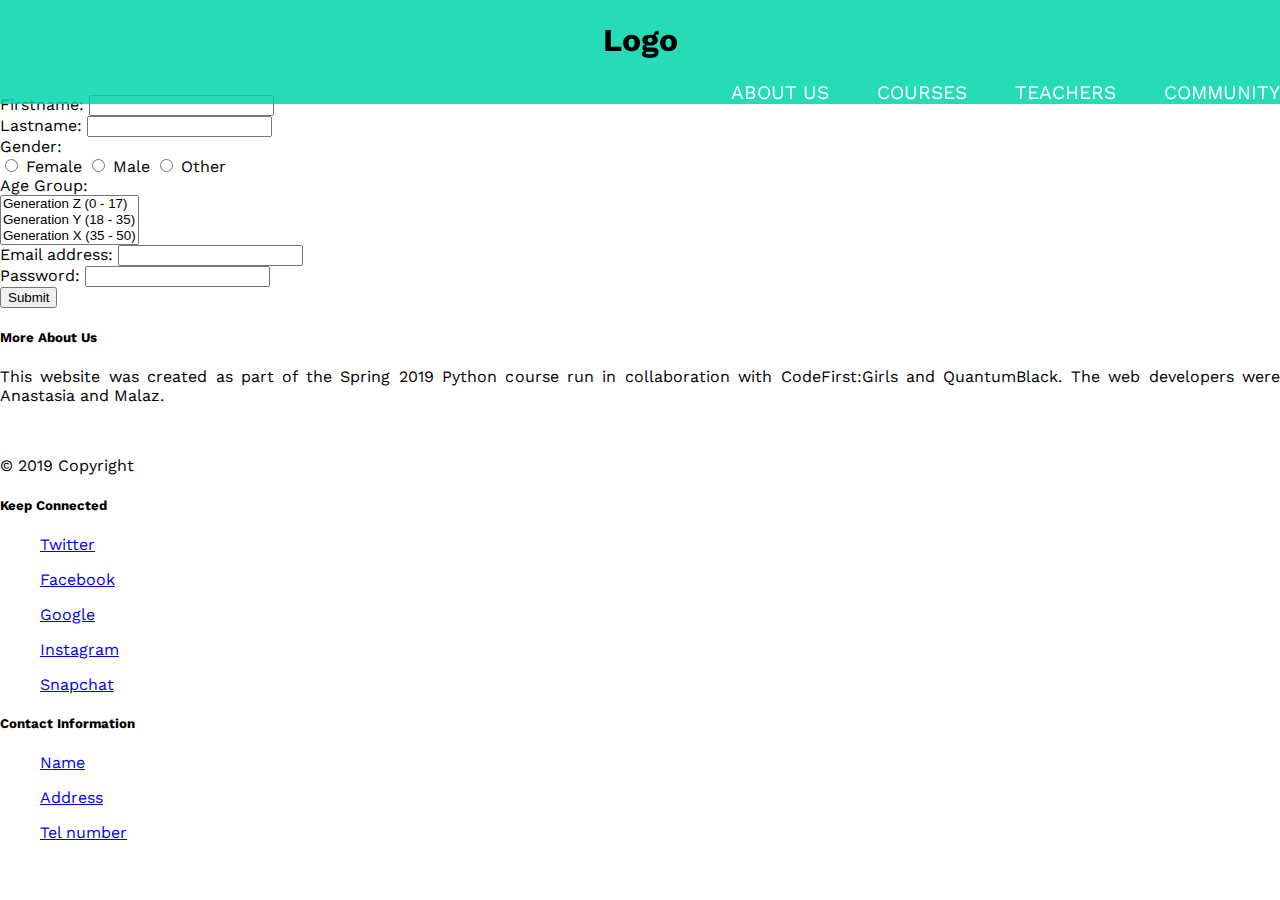
<file: index.html>
<!DOCTYPE html>
<html>

    <head>
        <meta charset="UTF-8"> <!--replace the existing character sets with its standard Unicode Transformation Format-->
        <meta name="viewport" content="width=device-width, initial-scale=1"> <!--ensures website scales properly-->
        <link rel = 'stylesheet' type = 'text/css' href = 'index.css'> <!--link to CSS-->
    </head>

    <body>

        
            <div class="topnav" id="top-nav">
    
                <h1 class="logo">Logo</h1>    
                        <!--Add logo image
                            class="logo" for CSS-->
    
             <input type="checkbox" id="nav-toggle" class="nav-toggle"> <!--This allows us to hide/show the side bar of my navigation list of links-->
    
                 <nav>
                    <ul>
                    <li> <a href="#about_us">About Us</a> </li>
                    <li> <a href="#about_us">Courses</a> </li>
                    <li> <a href="#about_us">Teachers</a> </li>
                    <li> <a href="#about_us">Community</a> </li>
                    </ul>
                            <!--
                                                        <a class="active" href="#home">Home</a>
                                <a href="#about_us">About Us</a>
                                <a href="#courses">Courses</a>
                                <a href="#Teachers">Teachers</a>
                            -->
                 </nav>
    
              <label for="nav-toggle" class="nav-toggle-label">
                                <span></span>
              </label> <!--This is a label for my navigation list toggle the for loop looks for the id specified in it-->
        
            </div>
<br>
<br>
<br>
<br>
<br>

        <div id="signup-form">
            <form  action="/signup" method="post">       <!-- link to home page-->
                <label for="First_name">Firstname:</label>
                <input type="text" id="firstname" name="firstname" required="required"> <br>

                <label for="Last_name">Lastname:</label>
                <input type="text" id="lastname" name="lastname" required="required"> <br>

                <label for="Gender">Gender:</label> <br>                    <!--radio buttons for gender selection-->
                <input type="radio" id="Gender" name="Gender" value="Female" required="required"> Female
                <input type="radio" id="Gender" name="Gender" value="Male" required="required"> Male
                <input type="radio" id="Gender" name="Gender" value="Other" required="required"> Other <br>

                <label for="Age">Age Group:</label> <br>
                <select name="Age" size="3">                                <!--Drop down list for age group-->
                    <option value="0-17">Generation Z (0 - 17)</option>
                    <option value="18-34">Generation Y (18 - 35)</option>
                    <option value="35-50">Generation X (35 - 50)</option>
                    <option value="50+">Baby bloomers (50+)</option>
                </select> <br>

                <label for="Email">Email address:</label>
                <input type="email" id="email" name="email" required="required"> <br>

                <label for="Password">Password:</label>
                <input type="password" id="Password" name="Password" required="required"> <br>

                <input type="submit" value="Submit" id="submitbutton">
            </form>
        </div>



        <div class="container">
            <div class="row">
                <footer id="myFooter" class="myFooter">
                  <div class="footer-copyright">
                    <div class="container-fluid">
                      <div class="row">
                        <div class="col-sm-3 myCols">
                          <h5>More About Us</h5>
                          <p align="justify"> This website was created as part of the Spring 2019 Python course run in collaboration with CodeFirst:Girls and QuantumBlack. The web developers were Anastasia and Malaz.</p>
                        <br><p>© 2019 Copyright </p>
                        </div>
                        <div class="col-md-1 myCols"></div>
                        <div class="col-md-4 myCols">
                          <h5>Keep Connected</h5>
                            <ul><a href="https://twitter.com/" class="link"> <i class="fab fa-twitter"></i> Twitter </a></ul>
                            <ul><a href="#" class="facebook"> <i class="fab fa-facebook-f"></i> Facebook </a></ul>
                            <ul><a href="https://www.google.com/" class="link"> <i class="fab fa-google"></i> Google </a></ul>
                            <ul><a href="#" class="instagram"> <i class="fab fa-instagram"></i> Instagram </a></ul>
                            <ul><a href="https://www.snapchat.com/" class="link"> <i class="fab fa-snapchat"></i> Snapchat </a></ul>
    
                        </div>
                        <div class="col-sm-3 myCols">
                          <h5>Contact Information</h5>
                            <ul><a href="#" class="home"> <i class="fas fa-home"></i> Name </a></ul>
                            <ul><a href="#" class="address"> <i class="far fa-envelope"></i> Address </a></ul>
                            <ul><a href="#" class="phone"> <i class="fas fa-mobile-alt"></i> Tel number </a></ul>
                        </div>
                      </div>
                    </div>
                  </div>
                  </footer>
            </div>
           </div>


        </body>

 
</html>
</file>
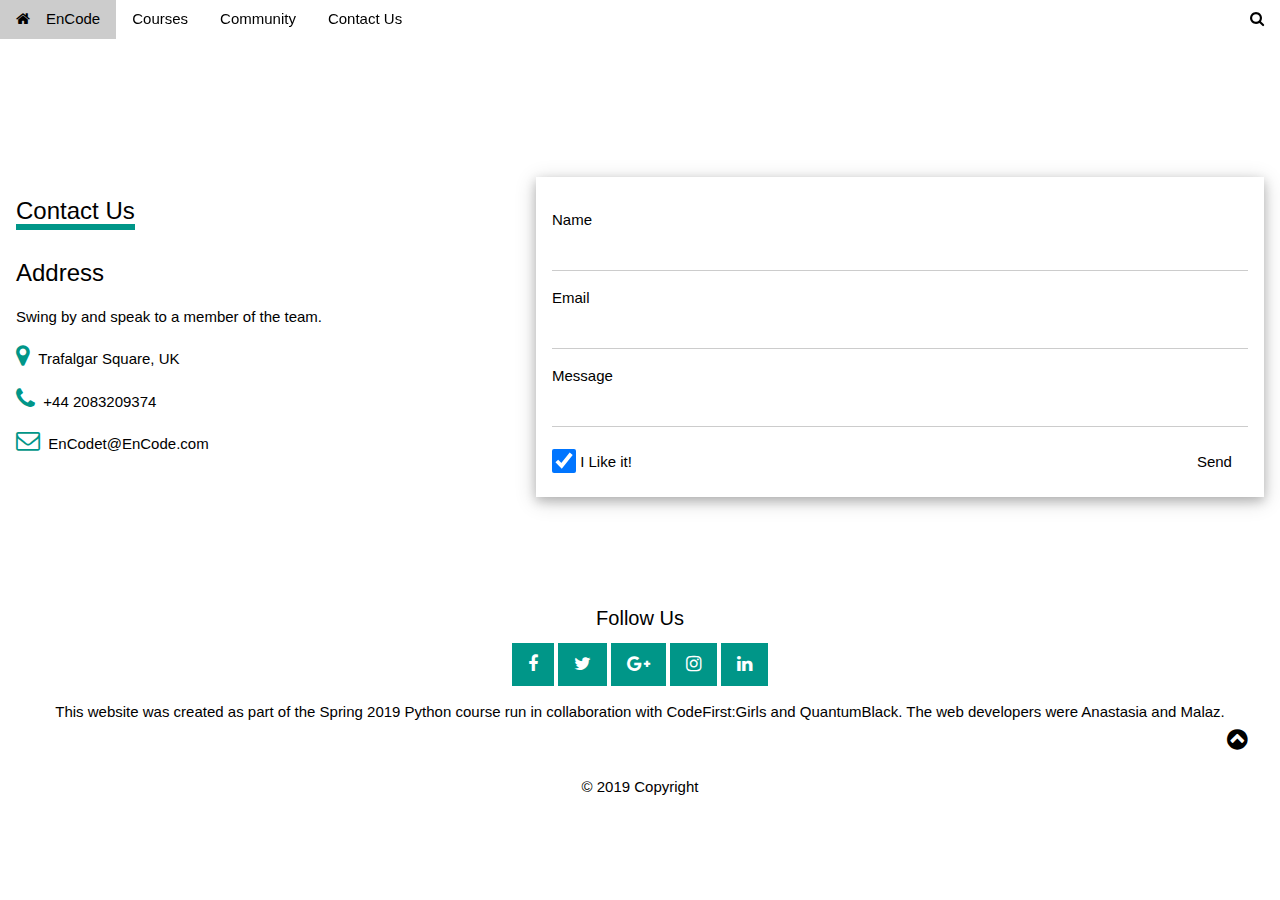
<file: contactUs.html>
<!DOCTYPE html>
<html>
    <head>
        <link href="https://fonts.googleapis.com/css?family=Lato" rel="stylesheet">


            <meta charset="UTF-8"> <!--replace the existing character sets with its standard Unicode Transformation Format-->
            <meta name="viewport" content="width=device-width, initial-scale=1">
            <link rel="stylesheet" href="https://www.w3schools.com/w3css/4/w3.css">
            <link rel="stylesheet" href="https://www.w3schools.com/lib/w3-theme-black.css">
            <link rel="stylesheet" href="https://cdnjs.cloudflare.com/ajax/libs/font-awesome/4.7.0/css/font-awesome.min.css">
            <body id="myPage">
            
            <!-- Sidebar on click -->
            <nav class="w3-sidebar w3-bar-block w3-white w3-card w3-animate-left w3-xxlarge" style="display:none;z-index:2" id="mySidebar">
              <a href="javascript:void(0)" onclick="w3_close()" class="w3-bar-item w3-button w3-display-topright w3-text-teal">Close
                <i class="fa fa-remove"></i>
              </a>
              <ul class="nav navbar-nav navbar-right">
                    <li><a href="index.html">Home</a></li>
                    <li><a href="Courses.html">Courses</a></li>
                    <li><a href="Community.html">Community</a></li>
                    <!--<li><a href="about-us.html" target="_blank">Who we are</a></li>-->
                    <li><a href="ContactUs.html">Contact Us</a></li>
                  </ul>
            </nav>
            
            <!-- Navbar -->
            <div class="w3-top">
             <div class="w3-bar w3-theme-d2 w3-left-align">
              <a class="w3-bar-item w3-button w3-hide-medium w3-hide-large w3-right w3-hover-white w3-theme-d2" href="javascript:void(0);" onclick="openNav()"><i class="fa fa-bars"></i></a>
              <a href="index.html" class="w3-bar-item w3-button w3-teal"><i class="fa fa-home w3-margin-right"></i>EnCode</a>
              <!--<a href="about-us.html" class="w3-bar-item w3-button w3-hide-small w3-hover-white">About Us</a>-->
              <a href="Courses.html" class="w3-bar-item w3-button w3-hide-small w3-hover-white">Courses</a>
              <a href="Community.html" class="w3-bar-item w3-button w3-hide-small w3-hover-white">Community</a>
              <a href="ContactUs.html" class="w3-bar-item w3-button w3-hide-small w3-hover-white">Contact Us</a>
            
              <a href="#" class="w3-bar-item w3-button w3-hide-small w3-right w3-hover-teal" title="Search"><i class="fa fa-search"></i></a>
             </div>
            
              <!-- Navbar on small screens -->
              <div id="navDemo" class="w3-bar-block w3-theme-d2 w3-hide w3-hide-large w3-hide-medium">
            
                        <a href="index.html" class="w3-bar-item w3-button">EnCode</a>
                        <!--<a href="about-us.html" class="w3-bar-item w3-button">About Us</a>-->
                        <a href="Courses.html" class="w3-bar-item w3-button">Courses</a>
                        <a href="Community.html" class="w3-bar-item w3-button">Community</a>
                        <a href="ContactUs.html" class="w3-bar-item w3-button">Contact Us</a>
                      
              </div>
            </div>

            <br>
            <br>
            <br>
            <br>
            <br>
            <!-- Contact Container -->
<div class="w3-container w3-padding-64 w3-theme-l5" id="contact">
        <div class="w3-row">
          <div class="w3-col m5">
          <div class="w3-padding-16"><span class="w3-xlarge w3-border-teal w3-bottombar">Contact Us</span></div>
            <h3>Address</h3>
            <p>Swing by and speak to a member of the team.</p>
            <p><i class="fa fa-map-marker w3-text-teal w3-xlarge"></i>  Trafalgar Square, UK</p>
            <p><i class="fa fa-phone w3-text-teal w3-xlarge"></i>  +44 2083209374</p>
            <p><i class="fa fa-envelope-o w3-text-teal w3-xlarge"></i>  EnCodet@EnCode.com</p>
          </div>

          <div class="w3-col m7">
                <form class="w3-container w3-card-4 w3-padding-16 w3-white" action="/action_page.php" target="_blank">
                <div class="w3-section">      
                  <label>Name</label>
                  <input class="w3-input" type="text" name="Name" required>
                </div>
                <div class="w3-section">      
                  <label>Email</label>
                  <input class="w3-input" type="text" name="Email" required>
                </div>
                <div class="w3-section">      
                  <label>Message</label>
                  <input class="w3-input" type="text" name="Message" required>
                </div>  
                <input class="w3-check" type="checkbox" checked name="Like">
                <label>I Like it!</label>
                <button type="submit" class="w3-button w3-right w3-theme">Send</button>
                </form>
              </div>
            </div>
          </div>

    <!-- Footer -->
<footer class="w3-container w3-padding-32 w3-theme-d1 w3-center">
        <h4>Follow Us</h4>
        <a class="w3-button w3-large w3-teal" href="javascript:void(0)" title="Facebook"><i class="fa fa-facebook"></i></a>
        <a class="w3-button w3-large w3-teal" href="javascript:void(0)" title="Twitter"><i class="fa fa-twitter"></i></a>
        <a class="w3-button w3-large w3-teal" href="javascript:void(0)" title="Google +"><i class="fa fa-google-plus"></i></a>
        <a class="w3-button w3-large w3-teal" href="javascript:void(0)" title="Google +"><i class="fa fa-instagram"></i></a>
        <a class="w3-button w3-large w3-teal w3-hide-small" href="javascript:void(0)" title="Linkedin"><i class="fa fa-linkedin"></i></a>
        <p> This website was created as part of the Spring 2019 Python course run in collaboration with CodeFirst:Girls and QuantumBlack. The web developers were Anastasia and Malaz.</p>
        <br><p>© 2019 Copyright </p>
      
        <div style="position:relative;bottom:100px;z-index:1;" class="w3-tooltip w3-right">
          <span class="w3-text w3-padding w3-teal w3-hide-small">Go To Top</span>   
          <a class="w3-button w3-theme" href="#myPage"><span class="w3-xlarge">
          <i class="fa fa-chevron-circle-up"></i></span></a>
        </div>
      </footer>
      
      <script>
      // Script for side navigation
      function w3_open() {
        var x = document.getElementById("mySidebar");
        x.style.width = "300px";
        x.style.paddingTop = "10%";
        x.style.display = "block";
      }
      
      // Close side navigation
      function w3_close() {
        document.getElementById("mySidebar").style.display = "none";
      }
      
      // Used to toggle the menu on smaller screens when clicking on the menu button
      function openNav() {
        var x = document.getElementById("navDemo");
        if (x.className.indexOf("w3-show") == -1) {
          x.className += " w3-show";
        } else { 
          x.className = x.className.replace(" w3-show", "");
        }
      }
      </script>

    </body>


</html>
</file>
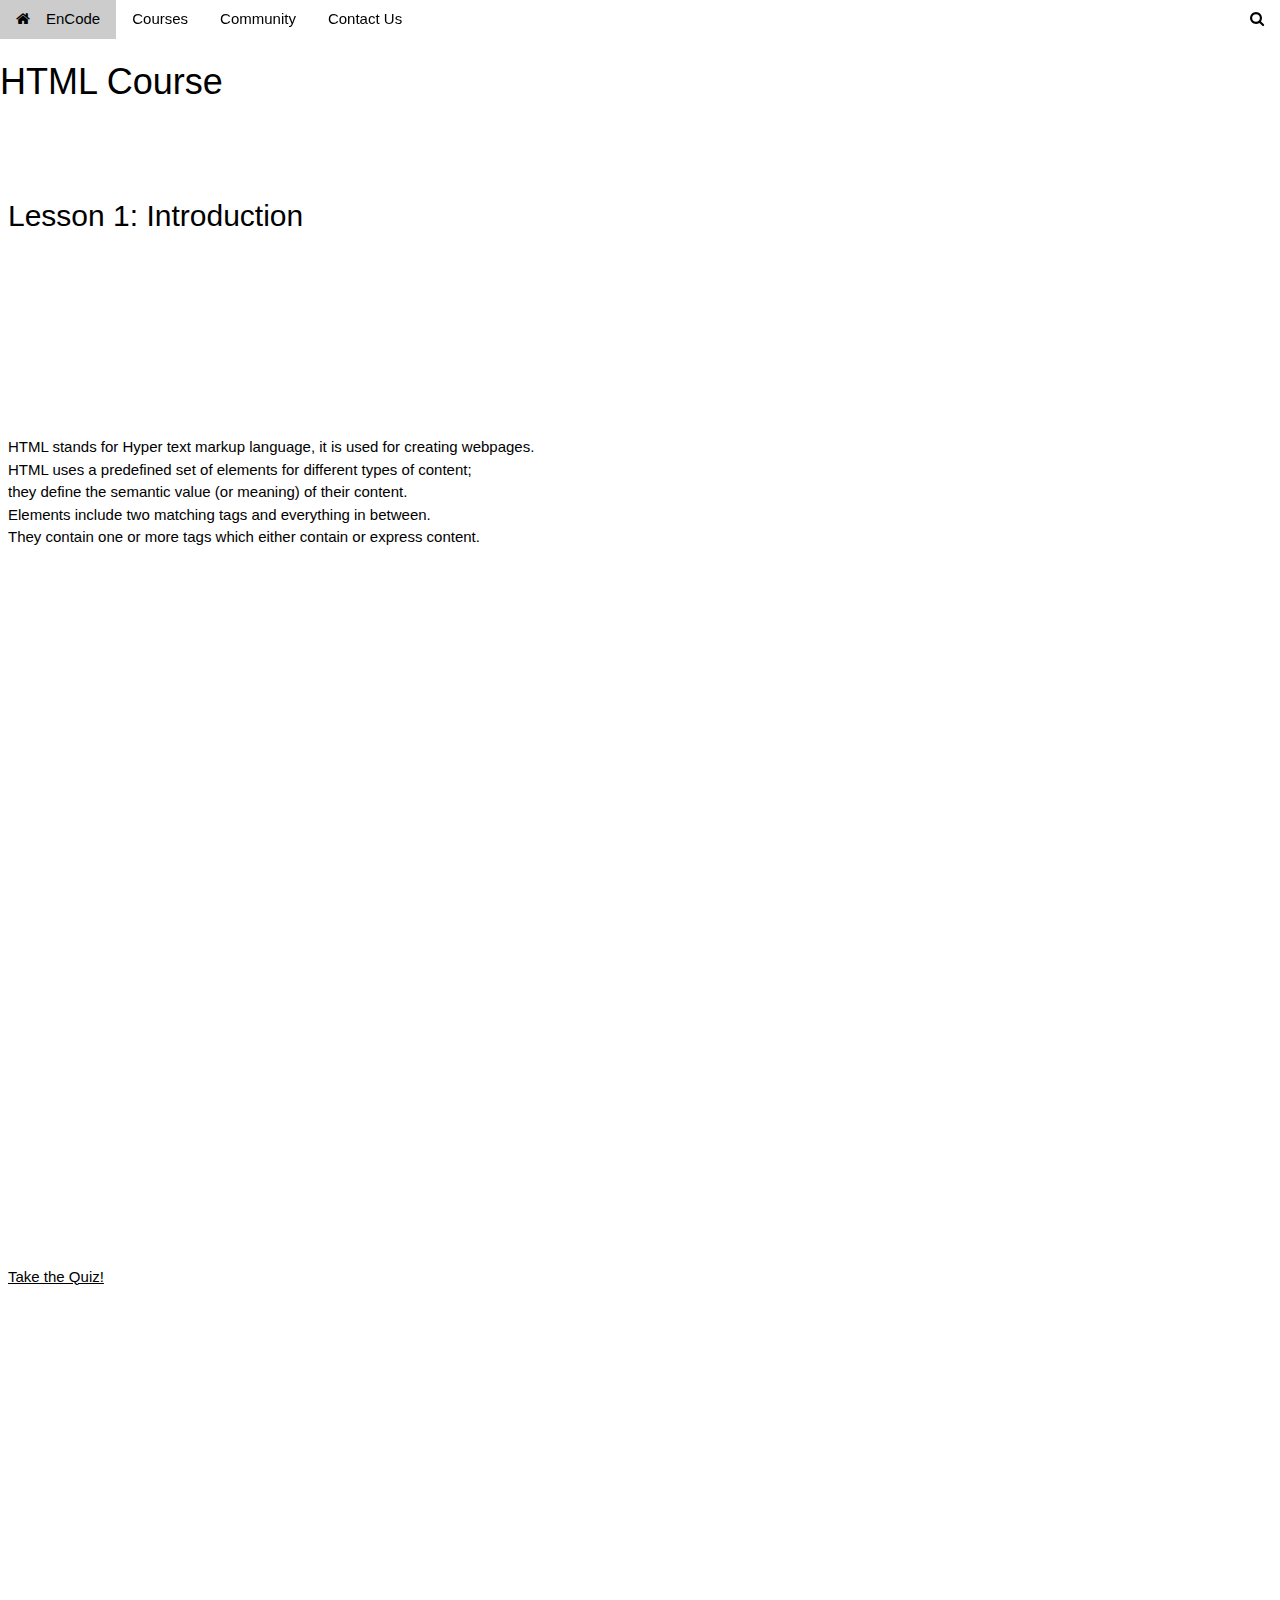
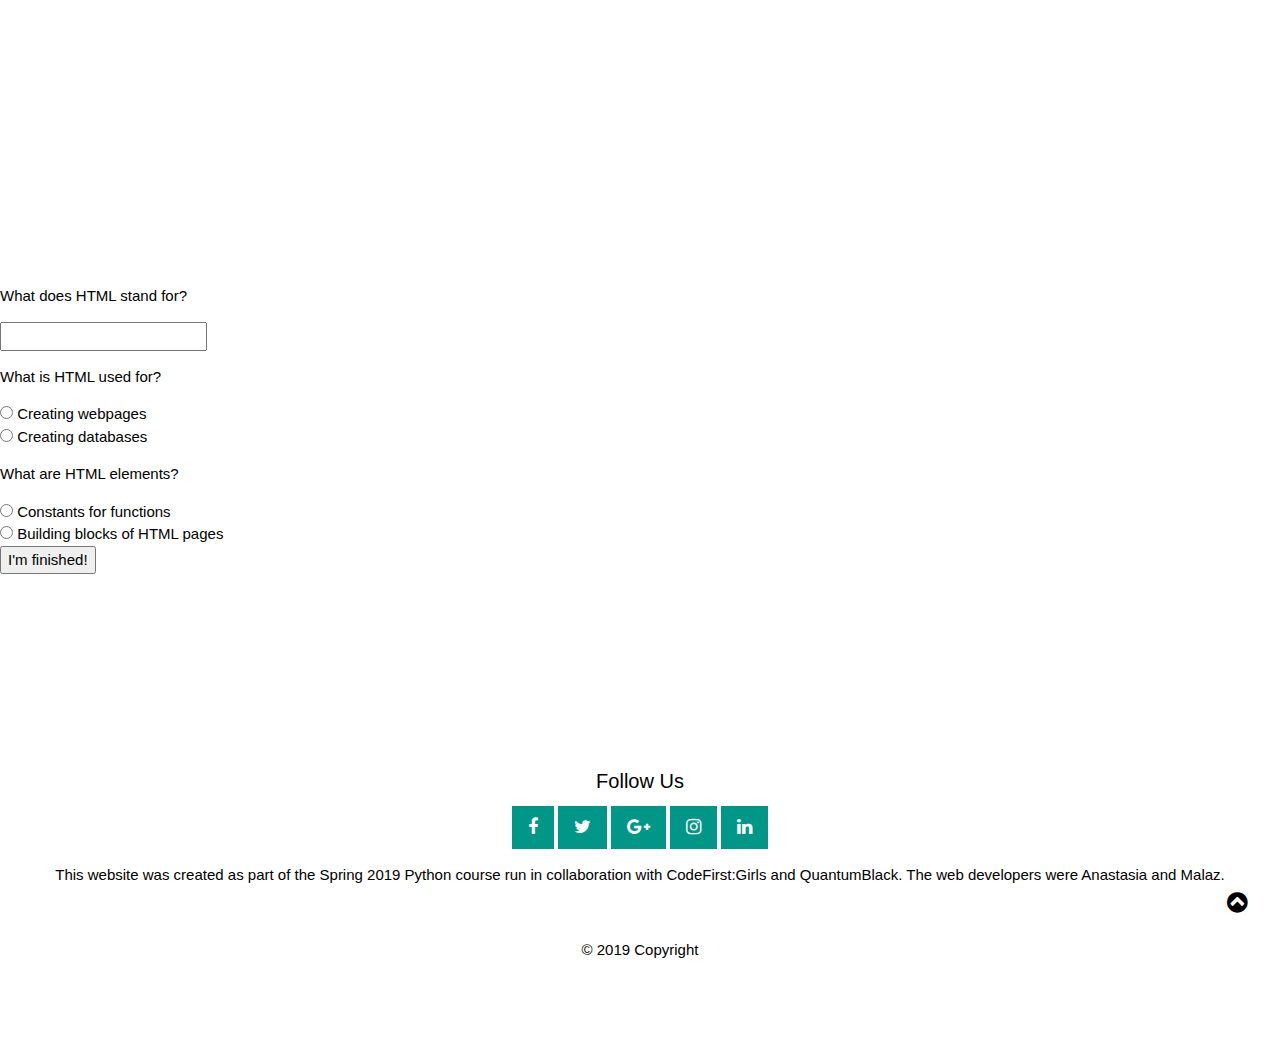
<file: html-course.html>
<!DOCTYPE html>
<html>
  <head>
      <script type="text/javascript" src="script.js"></script>
  </head>
    <title>EnCode</title>
    
        <link href="https://fonts.googleapis.com/css?family=Lato" rel="stylesheet">
        <script src = "script.js"></script>
                <meta charset="UTF-8"> <!--replace the existing character sets with its standard Unicode Transformation Format-->
                <meta name="viewport" content="width=device-width, initial-scale=1"> <!--ensures website scales properly-->


            <meta charset="UTF-8"> <!--replace the existing character sets with its standard Unicode Transformation Format-->
            <meta name="viewport" content="width=device-width, initial-scale=1">
            <link rel="stylesheet" href="https://www.w3schools.com/w3css/4/w3.css">
            <link rel="stylesheet" href="https://www.w3schools.com/lib/w3-theme-black.css">
            <link rel="stylesheet" href="https://cdnjs.cloudflare.com/ajax/libs/font-awesome/4.7.0/css/font-awesome.min.css">
            <body id="myPage">
            
            <!-- Sidebar on click -->
            <nav class="w3-sidebar w3-bar-block w3-white w3-card w3-animate-left w3-xxlarge" style="display:none;z-index:2" id="mySidebar">
              <a href="javascript:void(0)" onclick="w3_close()" class="w3-bar-item w3-button w3-display-topright w3-text-teal">Close
                <i class="fa fa-remove"></i>
              </a>
              <ul class="nav navbar-nav navbar-right">
                    <li><a href="index.html">Home</a></li>
                    <li><a href="Courses.html">Courses</a></li>
                    <li><a href="Community.html">Community</a></li>
                    <!--<li><a href="about-us.html" target="_blank">Who we are</a></li>-->
                    <li><a href="ContactUs.html">Contact Us</a></li>
                  </ul>
            </nav>
            
            <!-- Navbar -->
            <div class="w3-top">
             <div class="w3-bar w3-theme-d2 w3-left-align">
              <a class="w3-bar-item w3-button w3-hide-medium w3-hide-large w3-right w3-hover-white w3-theme-d2" href="javascript:void(0);" onclick="openNav()"><i class="fa fa-bars"></i></a>
              <a href="index.html" class="w3-bar-item w3-button w3-teal"><i class="fa fa-home w3-margin-right"></i>EnCode</a>
              <!--<a href="about-us.html" class="w3-bar-item w3-button w3-hide-small w3-hover-white">About Us</a>-->
              <a href="Courses.html" class="w3-bar-item w3-button w3-hide-small w3-hover-white">Courses</a>
              <a href="Community.html" class="w3-bar-item w3-button w3-hide-small w3-hover-white">Community</a>
              <a href="ContactUs.html" class="w3-bar-item w3-button w3-hide-small w3-hover-white">Contact Us</a>
            
              <a href="#" class="w3-bar-item w3-button w3-hide-small w3-right w3-hover-teal" title="Search"><i class="fa fa-search"></i></a>
             </div>
            
              <!-- Navbar on small screens -->
              <div id="navDemo" class="w3-bar-block w3-theme-d2 w3-hide w3-hide-large w3-hide-medium">
            
                        <a href="index.html" class="w3-bar-item w3-button">EnCode</a>
                        <!--<a href="about-us.html" class="w3-bar-item w3-button">About Us</a>-->
                        <a href="Courses.html" class="w3-bar-item w3-button">Courses</a>
                        <a href="Community.html" class="w3-bar-item w3-button">Community</a>
                        <a href="ContactUs.html" class="w3-bar-item w3-button">Contact Us</a>
                      
              </div>
            </div>

            <br>
            <br>

            <h1>
                HTML Course
            </h1>
        
            <div class="w3-row-padding w3-padding-64 w3-theme-l1" id="work">
            <h2>Lesson 1: Introduction</h2>
            </div>

            <br>
            <br>

            <div class="w3-row-padding w3-padding-64 w3-theme-l1" id="work">
        
            <p> HTML stands for Hyper text markup language, it is used for creating webpages.<br>
            HTML uses a ​predefined set of ​elements for different types of content​; <br>
            they define the semantic value ​(or meaning) of their content. <br>
            Elements include two matching tags and everything in between. <br>
            They contain one or more tags which either contain or express content.</p>
            <br>
            <br>
            <br>
            <iframe width="860" height="500" src="https://www.youtube.com/embed/UB1O30fR-EE" frameborder="0" allow="accelerometer; autoplay; encrypted-media; gyroscope; picture-in-picture" allowfullscreen></iframe>
            </div>

            <div class="w3-row-padding w3-padding-64 w3-theme-l1" id="work">
            <a href="#quiz-html">Take the Quiz! </a>
            </div>
            
        <br>
        <br>
        <br>
        <br>
        <br>
        <br>
        <br>
        <br>
        <br>
        <br>
        <br>
        <br>
        <br>
        <br>
        <br>
        <br>
        <br>
        <br>
        <br>
        <br>
        <br>
        <br>
        <br>
        
            <form id = "quiz-html" name = "quiz-html">
        
        
                    <p class = "questions">What does HTML stand for?</p>
                    <input id = "textbox" type = "text" name = "question1">
                    
                    <p class = "questions">What is HTML used for?</p>
                    <input type = "radio" id = "mc" name = "question2" value = "Creating webpages"> Creating webpages<br>
                    <input type = "radio" id = "mc" name = "question2" value = "Creating databases"> Creating databases<br>
                    
                    <p class = "questions">What are HTML elements?</p>
                    
                    <input type = "radio" id = "mc" name = "question3" value = "Constants for functions"> Constants for functions<br>
                    <input type = "radio" id = "mc" name = "question3" value = "Building blocks of HTML pages"> Building blocks of HTML pages<br>
                    
                    
                    <input id = "button" type = "button" value = "I'm finished!" onclick = "checkhtml();"> <!--function called check-->
                    
                    
                    </form>
        
                    <div id = "after_submit">
                            <p id = "number_correct"></p>
                            <p id = "message"></p>
                            <img id = "picture">
                    </div>
        
            </div>
            <br>
            <br>
            <br>
            <br>
            <br>
           
    <!-- Footer -->
<footer class="w3-container w3-padding-32 w3-theme-d1 w3-center">
        <h4>Follow Us</h4>
        <a class="w3-button w3-large w3-teal" href="javascript:void(0)" title="Facebook"><i class="fa fa-facebook"></i></a>
        <a class="w3-button w3-large w3-teal" href="javascript:void(0)" title="Twitter"><i class="fa fa-twitter"></i></a>
        <a class="w3-button w3-large w3-teal" href="javascript:void(0)" title="Google +"><i class="fa fa-google-plus"></i></a>
        <a class="w3-button w3-large w3-teal" href="javascript:void(0)" title="Google +"><i class="fa fa-instagram"></i></a>
        <a class="w3-button w3-large w3-teal w3-hide-small" href="javascript:void(0)" title="Linkedin"><i class="fa fa-linkedin"></i></a>
        <p> This website was created as part of the Spring 2019 Python course run in collaboration with CodeFirst:Girls and QuantumBlack. The web developers were Anastasia and Malaz.</p>
        <br><p>© 2019 Copyright </p>
      
        <div style="position:relative;bottom:100px;z-index:1;" class="w3-tooltip w3-right">
          <span class="w3-text w3-padding w3-teal w3-hide-small">Go To Top</span>   
          <a class="w3-button w3-theme" href="#myPage"><span class="w3-xlarge">
          <i class="fa fa-chevron-circle-up"></i></span></a>
        </div>
      </footer>
      
      <script>
      // Script for side navigation
      function w3_open() {
        var x = document.getElementById("mySidebar");
        x.style.width = "300px";
        x.style.paddingTop = "10%";
        x.style.display = "block";
      }
      
      // Close side navigation
      function w3_close() {
        document.getElementById("mySidebar").style.display = "none";
      }
      
      // Used to toggle the menu on smaller screens when clicking on the menu button
      function openNav() {
        var x = document.getElementById("navDemo");
        if (x.className.indexOf("w3-show") == -1) {
          x.className += " w3-show";
        } else { 
          x.className = x.className.replace(" w3-show", "");
        }
      }
      </script>

    </body>


</html>
</file>
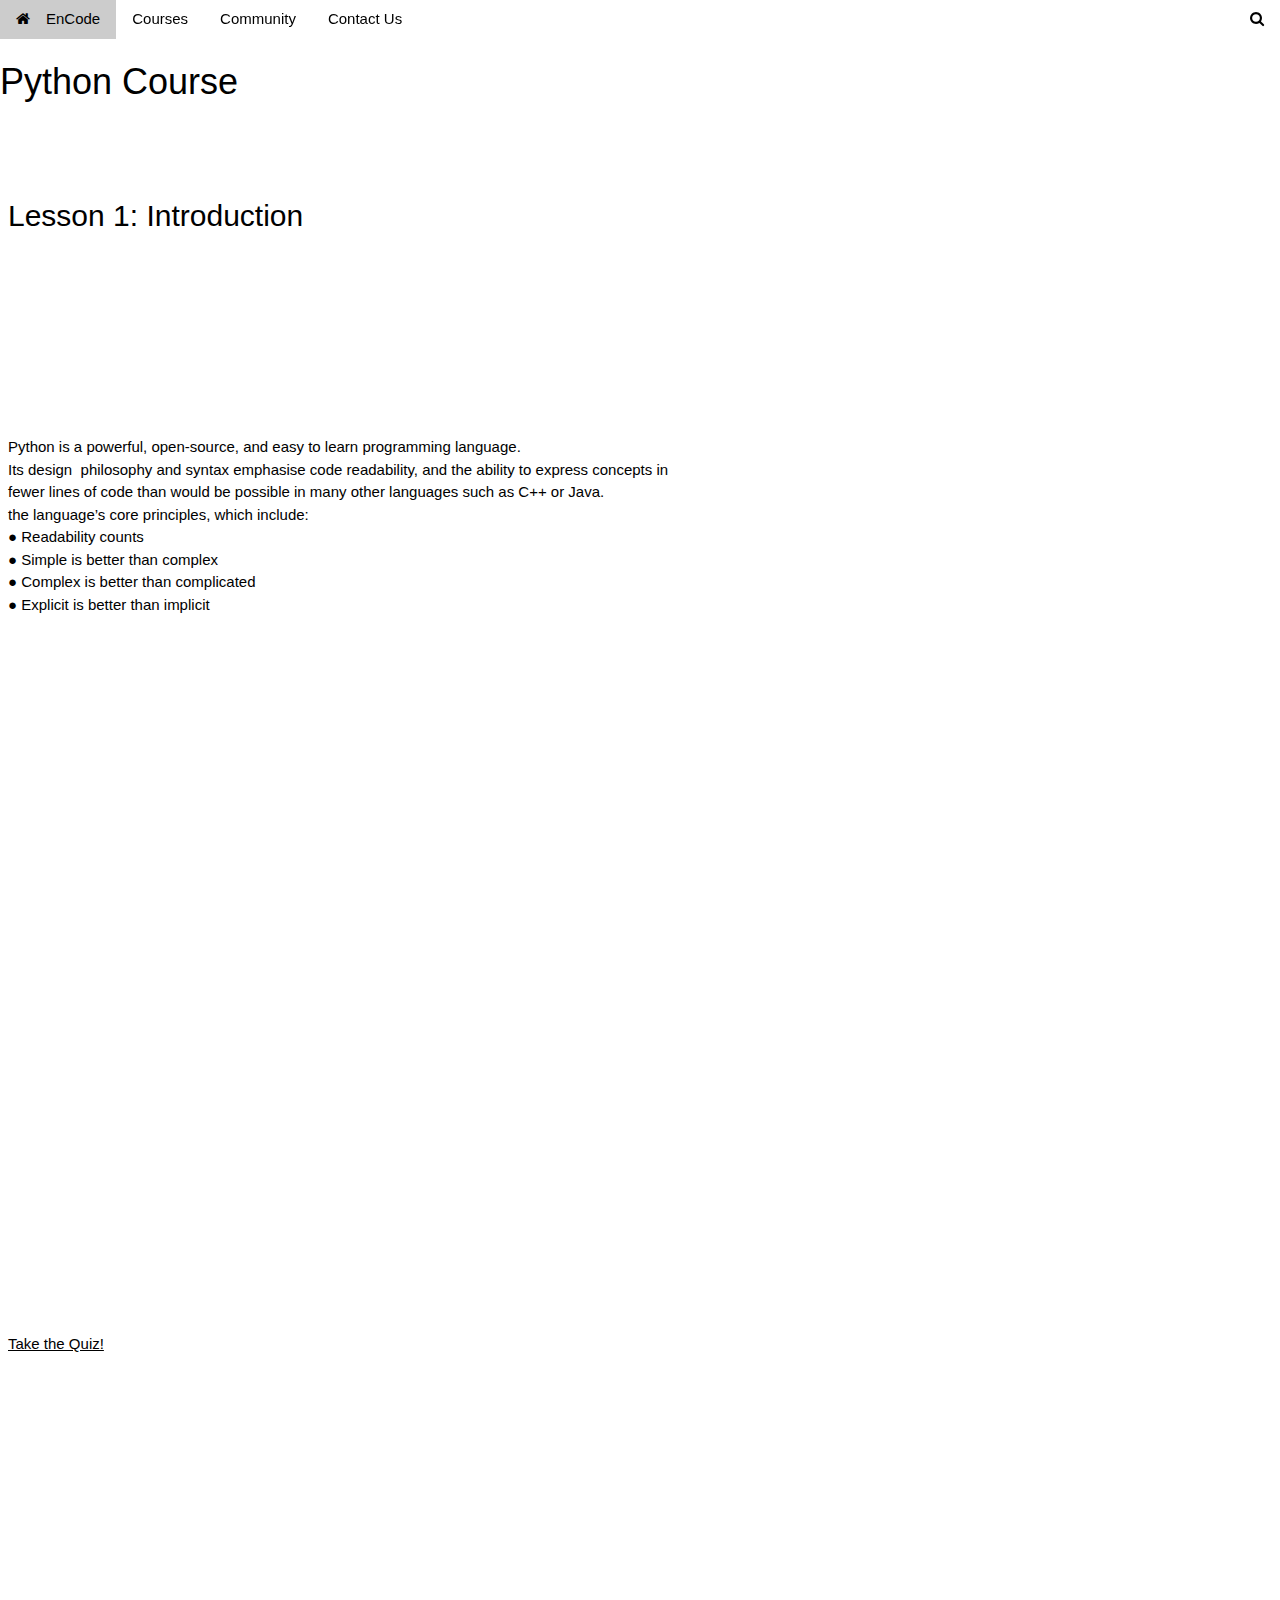
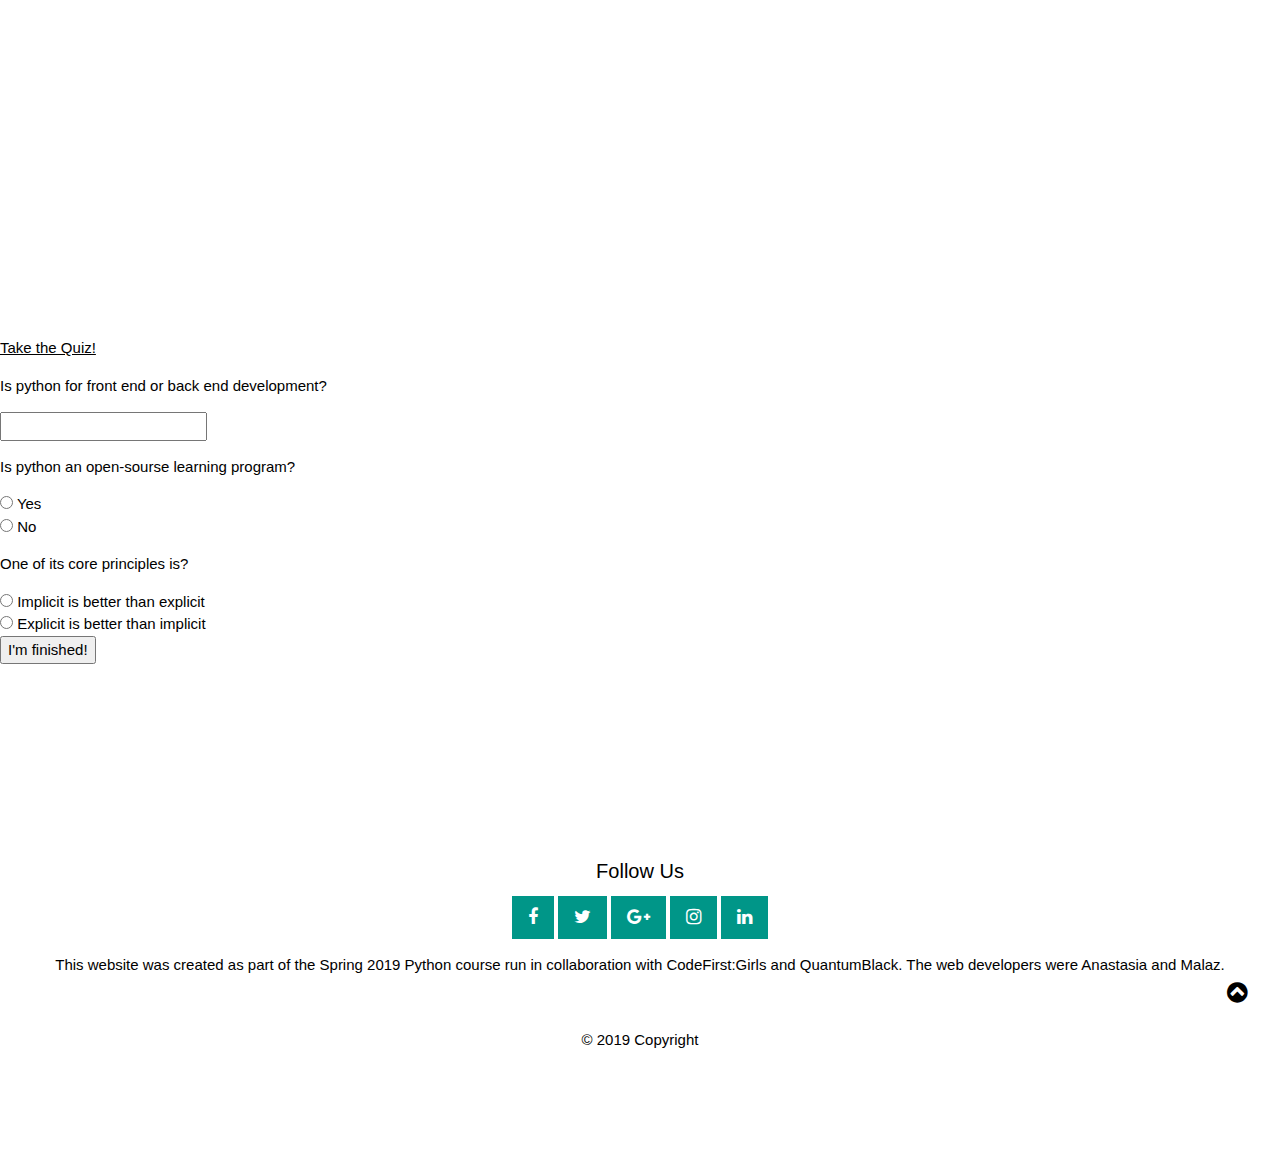
<file: python-course.html>
<!DOCTYPE html>
<html>
        <head>
                <script type="text/javascript" src="script.js"></script>
            </head>
    <title>EnCode</title>
    
        <link href="https://fonts.googleapis.com/css?family=Lato" rel="stylesheet">
        
                <meta charset="UTF-8"> <!--replace the existing character sets with its standard Unicode Transformation Format-->
                <meta name="viewport" content="width=device-width, initial-scale=1"> <!--ensures website scales properly-->


            <meta charset="UTF-8"> <!--replace the existing character sets with its standard Unicode Transformation Format-->
            <meta name="viewport" content="width=device-width, initial-scale=1">
            <link rel="stylesheet" href="https://www.w3schools.com/w3css/4/w3.css">
            <link rel="stylesheet" href="https://www.w3schools.com/lib/w3-theme-black.css">
            <link rel="stylesheet" href="https://cdnjs.cloudflare.com/ajax/libs/font-awesome/4.7.0/css/font-awesome.min.css">
            <body id="myPage">
            
            <!-- Sidebar on click -->
            <nav class="w3-sidebar w3-bar-block w3-white w3-card w3-animate-left w3-xxlarge" style="display:none;z-index:2" id="mySidebar">
              <a href="javascript:void(0)" onclick="w3_close()" class="w3-bar-item w3-button w3-display-topright w3-text-teal">Close
                <i class="fa fa-remove"></i>
              </a>
              <ul class="nav navbar-nav navbar-right">
                    <li><a href="index.html">Home</a></li>
                    <li><a href="Courses.html">Courses</a></li>
                    <li><a href="Community.html">Community</a></li>
                    <!--<li><a href="about-us.html" target="_blank">Who we are</a></li>-->
                    <li><a href="ContactUs.html">Contact Us</a></li>
                  </ul>
            </nav>
            
            <!-- Navbar -->
            <div class="w3-top">
             <div class="w3-bar w3-theme-d2 w3-left-align">
              <a class="w3-bar-item w3-button w3-hide-medium w3-hide-large w3-right w3-hover-white w3-theme-d2" href="javascript:void(0);" onclick="openNav()"><i class="fa fa-bars"></i></a>
              <a href="index.html" class="w3-bar-item w3-button w3-teal"><i class="fa fa-home w3-margin-right"></i>EnCode</a>
              <!--<a href="about-us.html" class="w3-bar-item w3-button w3-hide-small w3-hover-white">About Us</a>-->
              <a href="Courses.html" class="w3-bar-item w3-button w3-hide-small w3-hover-white">Courses</a>
              <a href="Community.html" class="w3-bar-item w3-button w3-hide-small w3-hover-white">Community</a>
              <a href="ContactUs.html" class="w3-bar-item w3-button w3-hide-small w3-hover-white">Contact Us</a>
            
              <a href="#" class="w3-bar-item w3-button w3-hide-small w3-right w3-hover-teal" title="Search"><i class="fa fa-search"></i></a>
             </div>
            
              <!-- Navbar on small screens -->
              <div id="navDemo" class="w3-bar-block w3-theme-d2 w3-hide w3-hide-large w3-hide-medium">
            
                        <a href="index.html" class="w3-bar-item w3-button">EnCode</a>
                        <!--<a href="about-us.html" class="w3-bar-item w3-button">About Us</a>-->
                        <a href="Courses.html" class="w3-bar-item w3-button">Courses</a>
                        <a href="Community.html" class="w3-bar-item w3-button">Community</a>
                        <a href="ContactUs.html" class="w3-bar-item w3-button">Contact Us</a>
                      
              </div>
            </div>

            <br>
            <br>

            <h1>
                Python Course
            </h1>
        
            <div class="w3-row-padding w3-padding-64 w3-theme-l1" id="work">
            <h2>Lesson 1: Introduction</h2>
            </div>

            <br>
            <br>

            <div class="w3-row-padding w3-padding-64 w3-theme-l1" id="work">
        
                    <p> 
                            Python is a powerful, open-source, and easy to learn programming language. <br>
                            Its design  philosophy and syntax emphasise code readability, and the ability to express concepts in  <br>
                            fewer lines of code than would be possible in many other languages such as C++ or Java. <br> 
                            the language’s core principles, which include:  <br>
                            ● Readability counts  <br>
                            ● Simple is better than complex  <br>
                            ● Complex is better than complicated  <br>
                            ● Explicit is better than implicit <br>
            
                    </p>
            <br>
            <br>
            <br>
            <iframe width="860" height="500" src="https://www.youtube.com/embed/l9v1ewQXv5M" frameborder="0" allow="accelerometer; autoplay; encrypted-media; gyroscope; picture-in-picture" allowfullscreen></iframe>
            </div>

            <div class="w3-row-padding w3-padding-64 w3-theme-l1" id="work">
            <a href="#quiz-html">Take the Quiz! </a>
            </div>
            
        <br>
        <br>
        <br>
        <br>
        <br>
        <br>
        <br>
        <br>
        <br>
        <br>
        <br>
        <br>
        <br>
        <br>
        <br>
        <br>
        <br>
        <br>
        <br>
        <br>
        <br>
        <br>
        <br>
        
        <a href="#quiz-python">Take the Quiz! </a>
        
        
        <form id = "quiz-python" name = "quiz-python">


                <p class = "questions">Is python for front end or back end development?</p>
                <input id = "textbox" type = "text" name = "question1">
                
                <p class = "questions">Is python an open-sourse learning program?</p>
                <input type = "radio" id = "mc" name = "question2" value = "Yes"> Yes<br>
                <input type = "radio" id = "mc" name = "question2" value = "No"> No<br>
                
                <p class = "questions">One of its core principles is?</p>
                
                <input type = "radio" id = "mc" name = "question3" value = "Implicit is better than explicit"> Implicit is better than explicit<br>
                <input type = "radio" id = "mc" name = "question3" value = "Explicit is better than implicit"> Explicit is better than implicit<br>
                
                
                <input id = "button" type = "button" value = "I'm finished!" onclick = "checkpython();"> <!--function called check-->
                
                
                </form>

                <div id = "after_submit">
                        <p id = "number_correct"></p>
                        <p id = "message"></p>
                        <img id = "picture">
                </div>
        
            </div>
            <br>
            <br>
            <br>
            <br>
            <br>
           
    <!-- Footer -->
<footer class="w3-container w3-padding-32 w3-theme-d1 w3-center">
        <h4>Follow Us</h4>
        <a class="w3-button w3-large w3-teal" href="javascript:void(0)" title="Facebook"><i class="fa fa-facebook"></i></a>
        <a class="w3-button w3-large w3-teal" href="javascript:void(0)" title="Twitter"><i class="fa fa-twitter"></i></a>
        <a class="w3-button w3-large w3-teal" href="javascript:void(0)" title="Google +"><i class="fa fa-google-plus"></i></a>
        <a class="w3-button w3-large w3-teal" href="javascript:void(0)" title="Google +"><i class="fa fa-instagram"></i></a>
        <a class="w3-button w3-large w3-teal w3-hide-small" href="javascript:void(0)" title="Linkedin"><i class="fa fa-linkedin"></i></a>
        <p> This website was created as part of the Spring 2019 Python course run in collaboration with CodeFirst:Girls and QuantumBlack. The web developers were Anastasia and Malaz.</p>
        <br><p>© 2019 Copyright </p>
      
        <div style="position:relative;bottom:100px;z-index:1;" class="w3-tooltip w3-right">
          <span class="w3-text w3-padding w3-teal w3-hide-small">Go To Top</span>   
          <a class="w3-button w3-theme" href="#myPage"><span class="w3-xlarge">
          <i class="fa fa-chevron-circle-up"></i></span></a>
        </div>
      </footer>
      
      <script>
      // Script for side navigation
      function w3_open() {
        var x = document.getElementById("mySidebar");
        x.style.width = "300px";
        x.style.paddingTop = "10%";
        x.style.display = "block";
      }
      
      // Close side navigation
      function w3_close() {
        document.getElementById("mySidebar").style.display = "none";
      }
      
      // Used to toggle the menu on smaller screens when clicking on the menu button
      function openNav() {
        var x = document.getElementById("navDemo");
        if (x.className.indexOf("w3-show") == -1) {
          x.className += " w3-show";
        } else { 
          x.className = x.className.replace(" w3-show", "");
        }
      }
      </script>

    </body>


</html>
</file>
<file: index.css>
@import url('https://fonts.googleapis.com/css?family=Work+Sans:300,600');

:root {
  --background: rgba(0, 214, 170, .85);
} /* CSS custom property used as var below its a custom colour */

*, *::before, *::after {
  box-sizing: border-box;
}  /* reset for box sizing */


body {
	margin: 0;
  /*background: #222;*/
	font-family: 'Work Sans', sans-serif;
	font-weight: 400;
}
/* This CSS for the contents of the page not the navigation bar, make a div with this name to use it. Basic styles on the body
.content {
  height: 200vh;
  background-image: url(//unsplash.it/1000/1000);
  background-color: #333;
  background-blend-mode: multiply;
  background-size: cover;
  display: grid;
  place-items: center;
}
*/

/* navigation styles start here */

.topnav {
  background: var(--background);
  text-align: center;
  position: fixed; 
  z-index: 999; /*to ensure navigation bar is always on top of everything */
  width: 100%;
}

/* These toggle are for mobile navigation */
.nav-toggle {
  position: absolute !important;
  top: -9999px !important;
  left: -9999px !important;
}

.nav-toggle:focus ~ .nav-toggle-label {
  outline: 3px solid rgba(lightblue, .75);
}

.nav-toggle-label {
  position: absolute;
  top: 0;
  left: 0;
  margin-left: 1em;
  height: 100%;
  display: flex;
  align-items: center;
} /*positions my label for nav toggle*/

.nav-toggle-label span,
.nav-toggle-label span::before,
.nav-toggle-label span::after {
  display: block;
  background: white;
  height: 2px;
  width: 2em;
  border-radius: 2px;
  position: relative;
} /*This edits my span layout and position*/

.nav-toggle-label span::before,
.nav-toggle-label span::after {
  content: ''; /*defaults content to none*/
  position: absolute;
} /*this section is so my before and after show*/ 

.nav-toggle-label span::before {
  bottom: 7px;
}/*positions my bottom line*/

.nav-toggle-label span::after {
  top: 7px;
} /*positions my top line*/

nav {
  position: absolute;
  text-align: left;
  top: 100%;
  left: 0;
  background: var(--background); /*uses the variable of background custom made above*/
  width: 100%;
  transform: scale(1, 0);
  transform-origin: top; /*specifies where i want my transition to start*/
  transition: transform 400ms ease-in-out; /*The transition when opened*/
}

nav ul {
  margin: 0;
  padding: 0;
  list-style: none; /*Gets rid of the bullet point in list*/
}

nav li {
  margin-bottom: 1em;
  margin-left: 1em;
} /*Spreads out the list with spacing*/

nav a {
  color: white;
  text-decoration: none;
  font-size: 1.2rem;
  text-transform: uppercase;
  opacity: 0; /*this is set to zero so my transition of toggle is better*/
  transition: opacity 150ms ease-in-out; /*when we close our toggle close quicker*/
}

nav a:hover {
  color: #000;
}

.nav-toggle:checked ~ nav {
  transform: scale(1,1);
}

.nav-toggle:checked ~ nav a {   /*when our toggle is pressed we want out transition*/
  opacity: 1;
  transition: opacity 250ms ease-in-out 250ms; /*added animation delay*/
}

@media screen and (min-width: 800px) { /*when using large screen*/
  .nav-toggle-label {
    display: none;
  } /*we dont want our toggle label*/

  header {
    display: grid; /*using CSS grid*/
    grid-template-columns: 1fr auto minmax(600px, 3fr) 1fr; /*make 4 columns,1fraction of space on the left and right, centre column */
  }
  
  .logo {
    grid-column: 2 / 3; /*Logo is positioned on second column between line 2 and 3*/
  }
  
  nav {
    all: unset; /*this removes the our editing for mobile version*/
    
    /* apparently this causes issues with Edge, since it's unsupported */
    /* the following lines add Edge support */
    position: relative;
    text-align: left;
    transition: none;
    transform: scale(1,1);
    background: none;
    top: initial;
    left: initial;
    /* end Edge support stuff */
    
    grid-column: 3 / 4; /*Navigation list is positioned on third column between line 3 and 4*/
    display: flex; /*list items go next to each other horizontally*/
    justify-content: flex-end;  
    align-items: center; 
  }
  
  nav ul {
    display: flex;
  }
  
  nav li {
    margin-left: 3em;
    margin-bottom: 0;
  }
  
  nav a {
    opacity: 1;
    position: relative;
  }
  
  nav a::before { /*this adds the hover effect*/
    content: '';
    display: block;
    height: 5px;
    background: black;
    position: absolute;
    top: -.75em;
    left: 0;
    right: 0;
    transform: scale(0, 1);
    transform-origin: left;
    transition: transform ease-in-out 250ms;
  }
  
  nav a:hover::before {
    transform: scale(1,1);
  }
}
</file>
